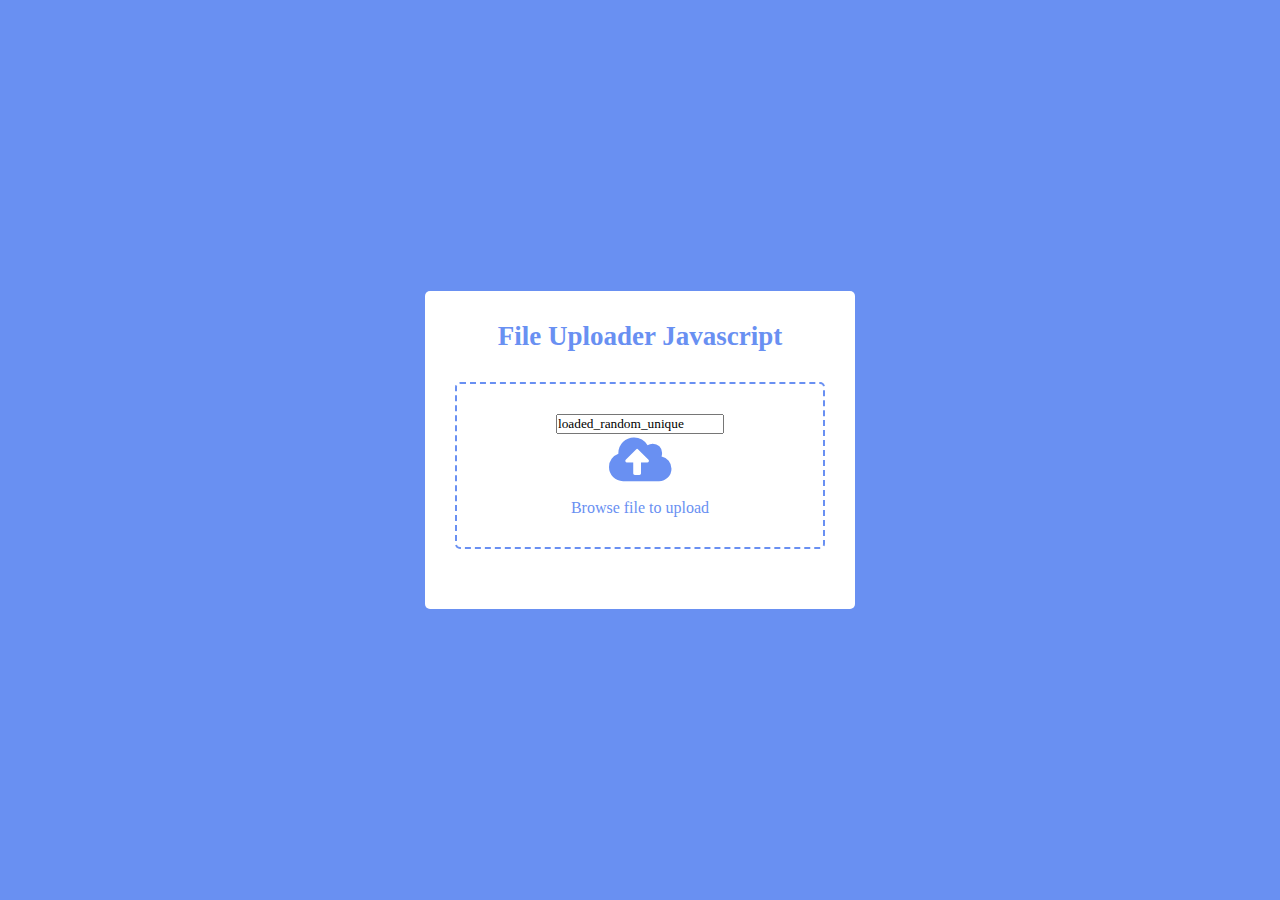
<file: index.html>
<!DOCTYPE html>
<html lang="en" dir="ltr">
<head>
    <meta charset="UTF-8">
    <meta http-equiv="X-UA-Compatible" content="IE=edge">
    <meta name="viewport" content="width=device-width, initial-scale=1.0">
    <link rel="stylesheet" href="styles.css">
    <link rel="stylesheet" href="https://cdnjs.cloudflare.com/ajax/libs/font-awesome/5.15.3/css/all.min.css" />
    <script src="JS/myscripts.js" defer></script>
    <title>FILE UPLOADER JAVASCRIPT</title>
</head>
<body class="myuploader">
    <div class="wrapper">
        <header>File Uploader Javascript</header>
        <form id="fileform" action="#">
            <input type="file" name="file" class="file-input" hidden>
            <input type="text" name="uploadstring" value="loaded_random_unique">
            <i class="fas fa-cloud-upload-alt"></i>
            <p>Browse file to upload</p>
        </form>
        <section class="progress-area"></section>
        <section class="uploaded-area"></section>
    </div>  
</body>
</html>
</file>
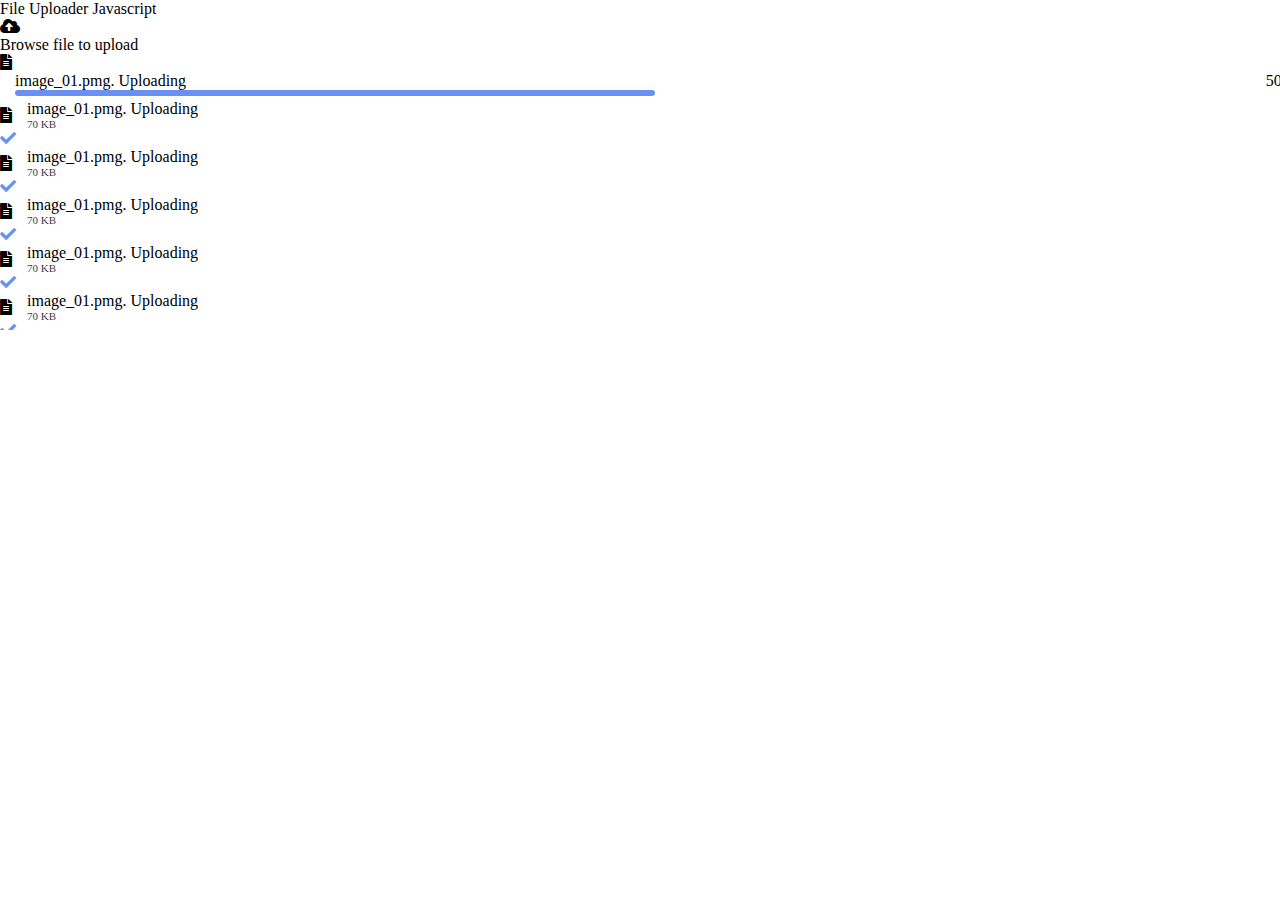
<file: indextest.html>
<!DOCTYPE html>
<html lang="en" dir="ltr">
<head>
    <meta charset="UTF-8">
    <meta http-equiv="X-UA-Compatible" content="IE=edge">
    <meta name="viewport" content="width=device-width, initial-scale=1.0">
    <link rel="stylesheet" href="styles.css">
    <link rel="stylesheet" href="https://cdnjs.cloudflare.com/ajax/libs/font-awesome/5.15.3/css/all.min.css" />
    <script src="JS/myscripts.js" defer></script>
    <title>FILE UPLOADER JAVASCRIPT</title>
</head>
<body>
    <div class="wrapper">
        <header>File Uploader Javascript</header>
        <form action="#">
            <input type="file" name="file" class="file-input" hidden>
            <i class="fas fa-cloud-upload-alt"></i>
            <p>Browse file to upload</p>
        </form>
        <section class="progress-area">
            <li class="row">
                <i class="fas fa-file-alt"></i> 
                <div class="content">
                    <div class="details">
                        <span class="name">image_01.pmg. Uploading</span>
                        <span class="percent">50%</span>
                    </div>
                    <div class="progress-bar">
                        <div class="progress"></div>
                    </div>
                </div>
            </li>
        </section>

        <section class="uploaded-area">
            <li class="row">
                <div class="content">
                    <i class="fas fa-file-alt"></i> 
                    <div class="details">
                        <span class="name">image_01.pmg. Uploading</span>
                        <span class="size">70 KB</span>
                    </div>
                </div>
                <i class="fas fa-check"></i>
            </li>
            <li class="row">
                <div class="content">
                    <i class="fas fa-file-alt"></i> 
                    <div class="details">
                        <span class="name">image_01.pmg. Uploading</span>
                        <span class="size">70 KB</span>
                    </div>
                </div>
                <i class="fas fa-check"></i>
            </li>
            <li class="row">
                <div class="content">
                    <i class="fas fa-file-alt"></i> 
                    <div class="details">
                        <span class="name">image_01.pmg. Uploading</span>
                        <span class="size">70 KB</span>
                    </div>
                </div>
                <i class="fas fa-check"></i>
            </li>
            <li class="row">
                <div class="content">
                    <i class="fas fa-file-alt"></i> 
                    <div class="details">
                        <span class="name">image_01.pmg. Uploading</span>
                        <span class="size">70 KB</span>
                    </div>
                </div>
                <i class="fas fa-check"></i>
            </li>
            <li class="row">
                <div class="content">
                    <i class="fas fa-file-alt"></i> 
                    <div class="details">
                        <span class="name">image_01.pmg. Uploading</span>
                        <span class="size">70 KB</span>
                    </div>
                </div>
                <i class="fas fa-check"></i>
            </li>
            
        </section>
    </div>

    
</body>
</html>
</file>
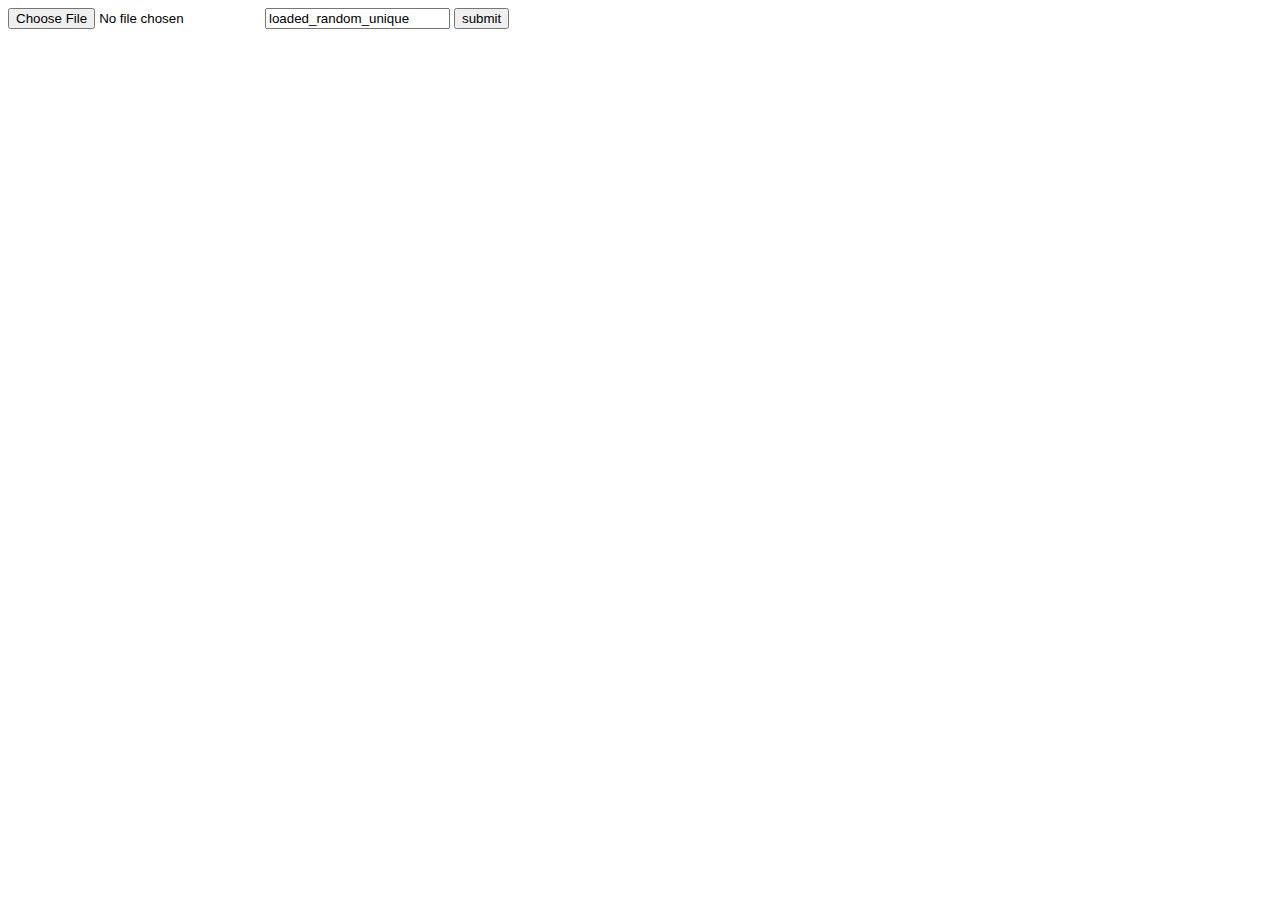
<file: testform.html>
<!DOCTYPE html>
<html lang="en">
<head>
    <meta charset="UTF-8">
    <meta http-equiv="X-UA-Compatible" content="IE=edge">
    <meta name="viewport" content="width=device-width, initial-scale=1.0">
    <title>Document</title>
</head>
<body>
    <form action="php/upload_mod.php" method="post" enctype="multipart/form-data">
    <input type="file" name="file">
    <input type="text" name="uploadstring" value="loaded_random_unique">
    <button>submit</button>
    </form>
</body>
</html>
</file>
<file: styles.css>
/* @import url('https://fonts.googleapis.com/css2?family=Poppins:wght@400;500;600&display=swap'); */

@font-face{
    font-family: 'Roboto';
    font-weight: 400;
    src: url(fonts\poppins\poppins-regular-webfont.woff2) format('woff2'),
         url(fonts\poppins\poppins-regular-webfont.woff) format('woff'),
         url(fonts\roboto\roboto-regular-webfont.woff2) format('woff2'),
         url(fonts\roboto\roboto-regular-webfont.woff) format('woff');
}

*{
    margin: 0;
    padding: 0;
    box-sizing: border-box;
    font-family: "Poppins, Roboto, sans-serif";

}

.myuploader{
    display: flex;
    height: 100vh;
    width: 100vw;
    align-items: center;
    justify-content: center;
    /* background: linear-gradient(60deg, #736AFF, #AA6DEB); */
    background: #6990f2;
}

.myuploader .wrapper{
    width: 430px;
    padding: 30px;
    background:  #fff;
    border-radius: 5px;

}

.myuploader .wrapper header{
    color: #6990f2;
    font-size: 27px;
    font-weight: 600;
    text-align: center;

}

.myuploader .wrapper form{
    height: 167px;
    display: flex;
    margin: 30px 0;
    align-items: center;
    justify-content: center;
    flex-direction: column;
    border-radius: 5px;
    border: 2px dashed #6990f2;


}

.myuploader form :where(i, p){
    color: #6990f2;
}

.myuploader form i{
    font-size: 50px;
}

.myuploader form p{
    font-size: 16px;
    margin-top: 15px;
}

.myuploader section .row{
    background: #e9f0ff;
    margin-top: 10px;
    list-style: none;
    padding: 15px 20px;
    border-radius: 5px;
    display: flex;
    align-items: center;
    justify-content: space-between;
}

.myuploader section .row i{
    font-size: 30px;
    color: #6990f2;
    
}

.myuploader section .details span{
    font-size: 14px;
}

.progress-area .row .content{
    width: 100%;
    margin-left: 15px;
}

.progress-area .details{
    display: flex;
    align-items: center;
    justify-content: space-between;
}

.progress-area .progress-bar{
    height: 6px;
    width: 100%;
    background: #fff;
    margin-bottom: 4px;
    border-radius: 30px;
}

.progress-bar .progress{
    height: 100%;
    width: 50%;
    background: #6990f2;
    border-radius: inherit
}

.uploaded-area::-webkit-scrollbar{
    width: 0px;
}

.uploaded-area{
    max-height: 230px;
    overflow-y: auto;
}

.uploaded-area.onprogress{
    max-height: 150px;
    /* overflow-y: auto; */
}

.uploaded-area .row .content{
    display: flex;
    align-items: center;
}

.uploaded-area .row .details{
    display: flex;
    margin-left: 15px;
    flex-direction: column;
}

.uploaded-area .details .size{
    font-size: 11px;
    color: #404040;
}

.uploaded-area .fa-check{
    color: #6990f2;
    font-size: 16px;
}
</file>
